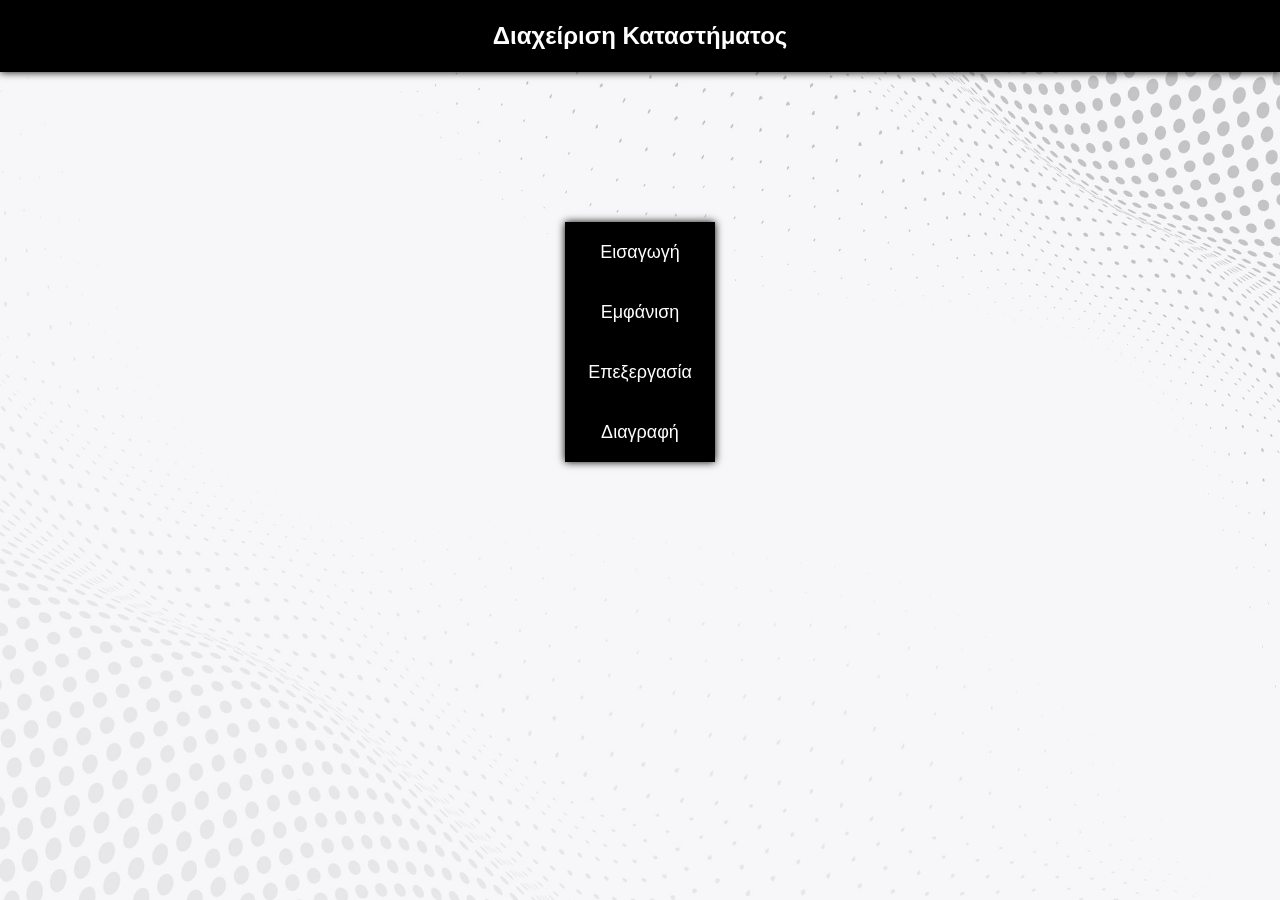
<file: index.html>
<html>
<head>
	<meta http-equiv="Content-Type" content="text/html; charset=utf-8">
	<title>Διαχείριση Καταστήματος</title>
	<link rel="stylesheet" href="style.css">
</head>

<body>
	<div class="header">
		<h1>Διαχείριση Καταστήματος</h1>
	</div>
	<div class="btnBox" align="center">
		<div class="btnFrame" >
			<button onclick="location.href='insert/insert_index.html';"> Εισαγωγή </button><br>
			<button onclick="location.href='select.php';"> Εμφάνιση </button><br>
			<button onclick="location.href='update/update_index.html';"> Επεξεργασία </button><br>
			<button onclick="location.href='delete/delete_index.html';"> Διαγραφή </button><br>
		</div>
	</div>
</body>
</html>
</file>
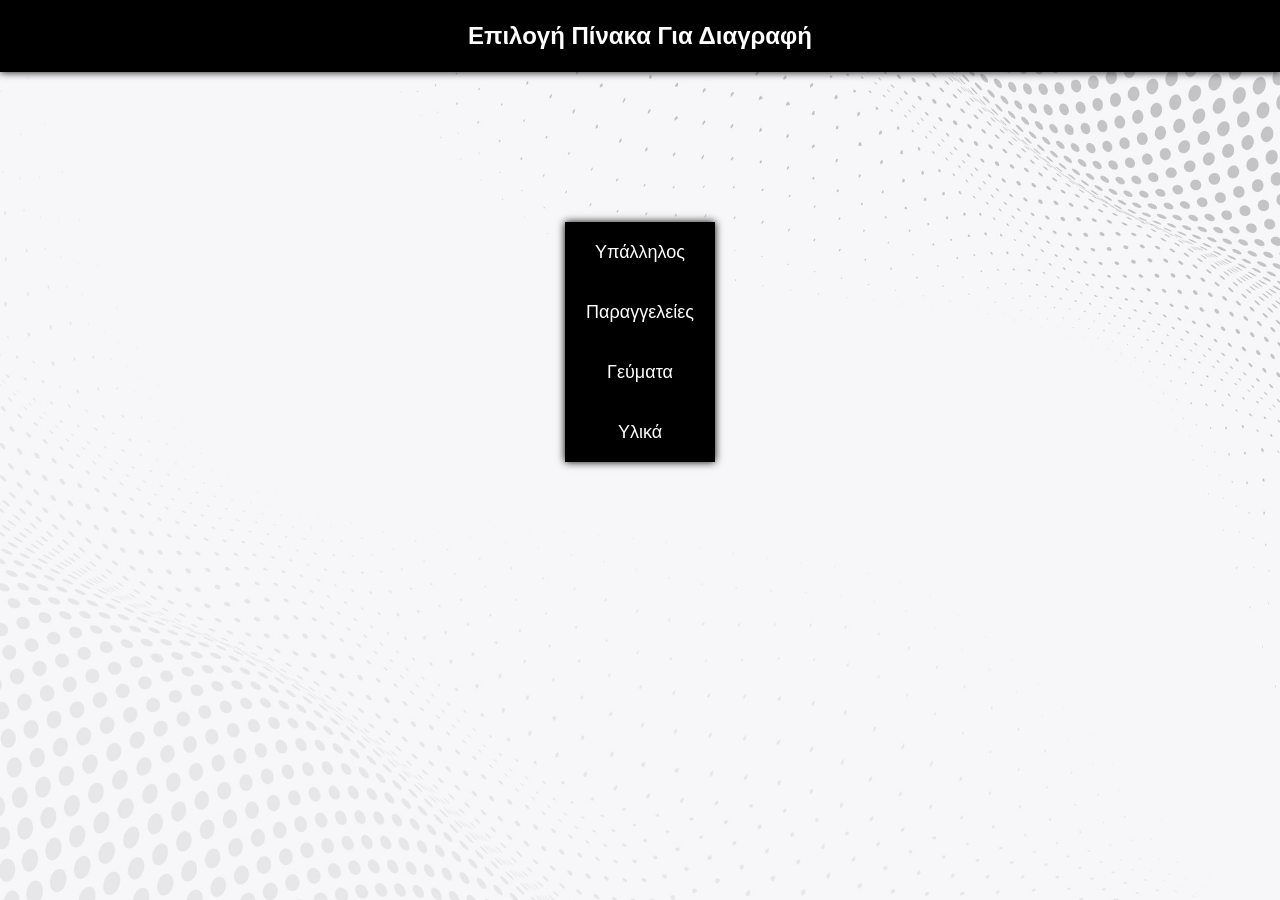
<file: delete/delete_index.html>
<html>
<head>
	<meta http-equiv="Content-Type" content="text/html; charset=utf-8">
	<title> Διαγραφή Δεδομένων </title>
	<link rel="stylesheet" href="../style.css">
</head>

<body>
	<div class="header">
		<h1>Επιλογή Πίνακα Για Διαγραφή</h1>
	</div>
	<div class="btnBox" align="center">
		<div class="btnFrame">
		<button onclick="location.href='delete_ipalilos.php';"> Υπάλληλος </button><br>
		<button onclick="location.href='delete_paraggelies.php';"> Παραγγελείες </button><br>
		<button onclick="location.href='delete_geyma.php';"> Γεύματα </button><br>
		<button onclick="location.href='delete_ylika.php';"> Υλικά </button><br>
	</div>
</body>
</html>
</file>
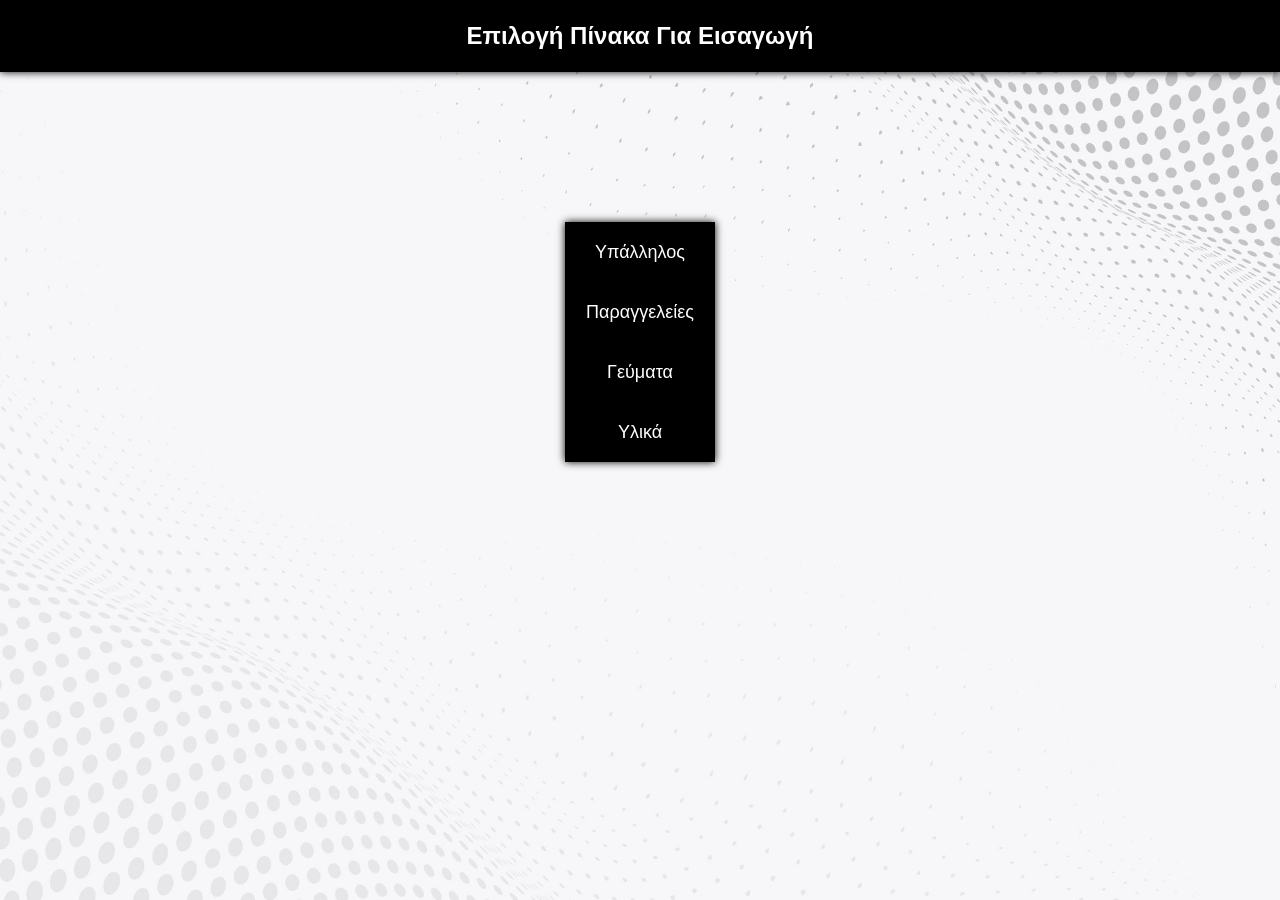
<file: insert/insert_index.html>
<html>
<head>
	<meta http-equiv="Content-Type" content="text/html; charset=utf-8">
	<title> Εισαγωγή Δεδομένων </title>
	<link rel="stylesheet" href="../style.css">
</head>

<body>
	<div class="header">
		<h1>Επιλογή Πίνακα Για Εισαγωγή</h1>
	</div>
	<div class="btnBox" align="center">
		<div class="btnFrame">
		<button onclick="location.href='insert_ipalilos.php';"> Υπάλληλος </button><br>
		<button onclick="location.href='insert_paraggelies.php';"> Παραγγελείες </button><br>
		<button onclick="location.href='insert_geyma.php';"> Γεύματα </button><br>
		<button onclick="location.href='insert_ylika.php';"> Υλικά </button><br>
	</div>
</body>
</html>
</file>
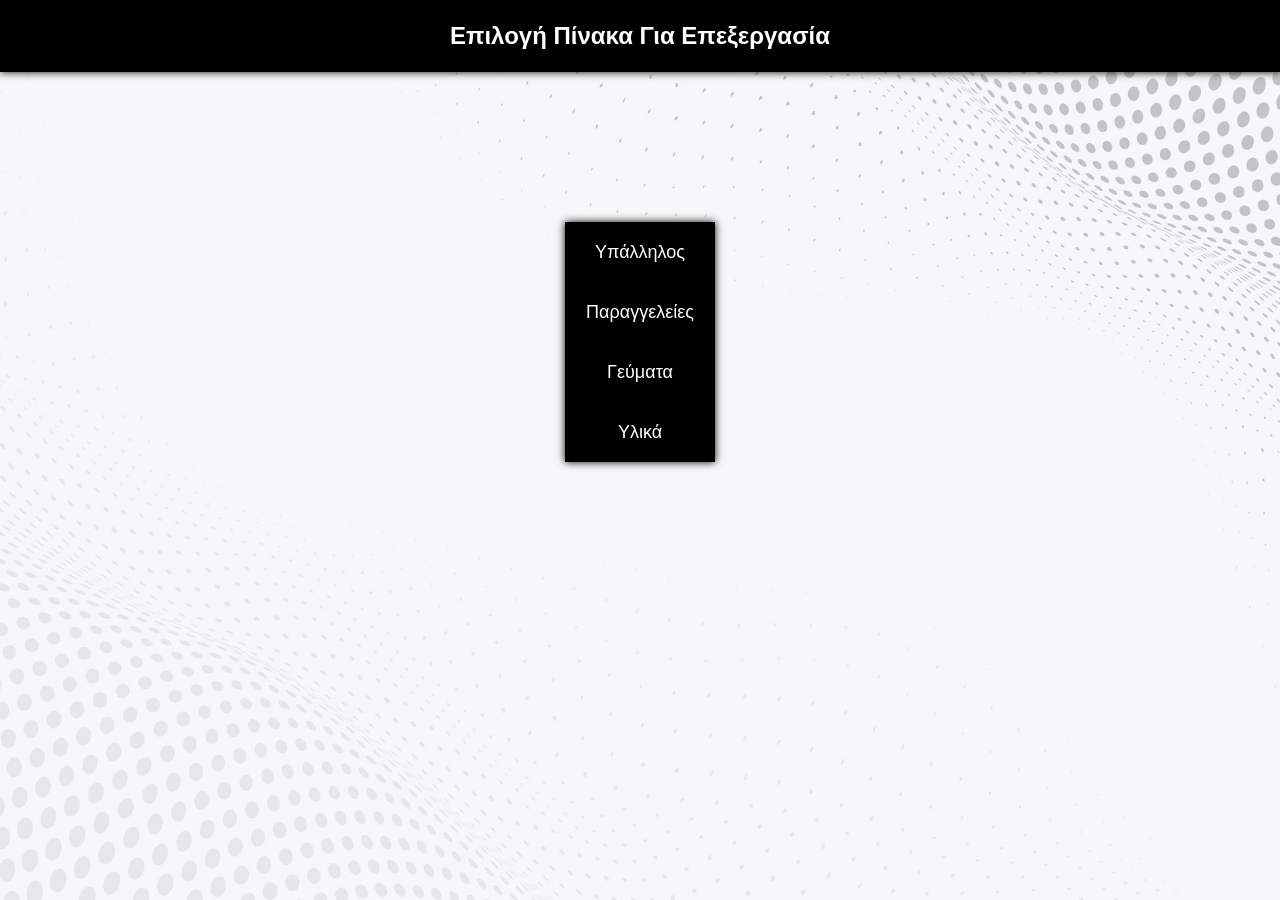
<file: update/update_index.html>
<html>
<head>
	<meta http-equiv="Content-Type" content="text/html; charset=utf-8">
	<title> Επεξεργασία Δεδομένων </title>
	<link rel="stylesheet" href="../style.css">
</head>

<body>
	<div class="header">
		<h1>Επιλογή Πίνακα Για Επεξεργασία</h1>
	</div>
	<div class="btnBox" align="center">
		<div class="btnFrame">
		<button onclick="location.href='update_ipalilos.php';"> Υπάλληλος </button><br>
		<button onclick="location.href='update_paraggelies.php';"> Παραγγελείες </button><br>
		<button onclick="location.href='update_geyma.php';"> Γεύματα </button><br>
		<button onclick="location.href='update_ylika.php';"> Υλικά </button><br>
	</div>
</body>
</html>
</file>
<file: style.css>
html, body {
    font-family: Verdana, Geneva, Tahoma, sans-serif;
}

body {
    
    margin: 0;
    padding: 0;
    padding-bottom: 100px;
    background-image: url("bgimg.jpg");
    background-position: center;
    background-size: cover;
    background-repeat: no-repeat;
    background-attachment: fixed;
}

button {
    background-color: black;
    color: white;
    width: 150;
    height: 60;
    border: none;
    font-size: 18px;
    cursor: pointer;
    transition: background-color 0.3s ease;
}

button:hover {
    transform: scale(1.01);
    background-color: rgb(41, 40, 40);
    box-shadow: 0px 0px 10px black;
}

.btnBox {
    box-align: center;
    padding-top: 120px;
}

.btnFrame {
    width: 150px;
    box-shadow: 0px 0px 8px black;
}

.submitBtn {
    margin-top: 5px;
    padding: 4px 8px;
    background-color: black;
    box-shadow: 0px 0px 3px black;
    color: white;
    border: none;
    cursor: pointer;
    transition: background-color 0.3s ease;
}

.submitBtn:hover {
    background-color: rgb(41, 40, 40);
    box-shadow: 0px 0px 3px black;
}

.header {
    font-size: 12px;
    text-align: center;
    color: white;
    background-color: black;
    padding: 6px;
    margin-bottom: 30px;
    box-shadow: 0px 0px 8px black;
}

.table-form-frame {
    display: flex;
    justify-content: space-between;
    align-items: flex-start;
    padding: 20px;
}

.table {
    flex: 1;
    margin-right: 20px;
    box-shadow: 0px 0px 7px rgb(88, 88, 88);
    border: 1px solid rgb(58, 58, 58);
    border-radius: 5px;
}

table {
    border-collapse: collapse;
}

.form {
    flex: 1;
}

.tc {
    color: white;
    background-color: black;
}

.ipnut-text {
    text-shadow: 0px 1px 2px gray;
}

input {
    border: none;
    border-bottom: 1px solid;
    box-shadow: 0 2px 2px -2px gray;
  }

select {
    color: white;
    background-color: black;
    border: none;
    box-shadow: 0px 0px 3px black;
    cursor: pointer;
}

select:hover {
    background-color: rgb(41, 40, 40);
    box-shadow: 0px 0px 3px black;
    transition: background-color 0.3s ease;
}

.stable {
    box-shadow: 0px 0px 7px rgb(88, 88, 88);
    border: 1px solid rgb(58, 58, 58);
    border-radius: 5px;
    padding-bottom: 100px;
}

h2 {
    text-shadow: 0px 0px 3px gray;
    padding-top: 100px;
}
</file>
